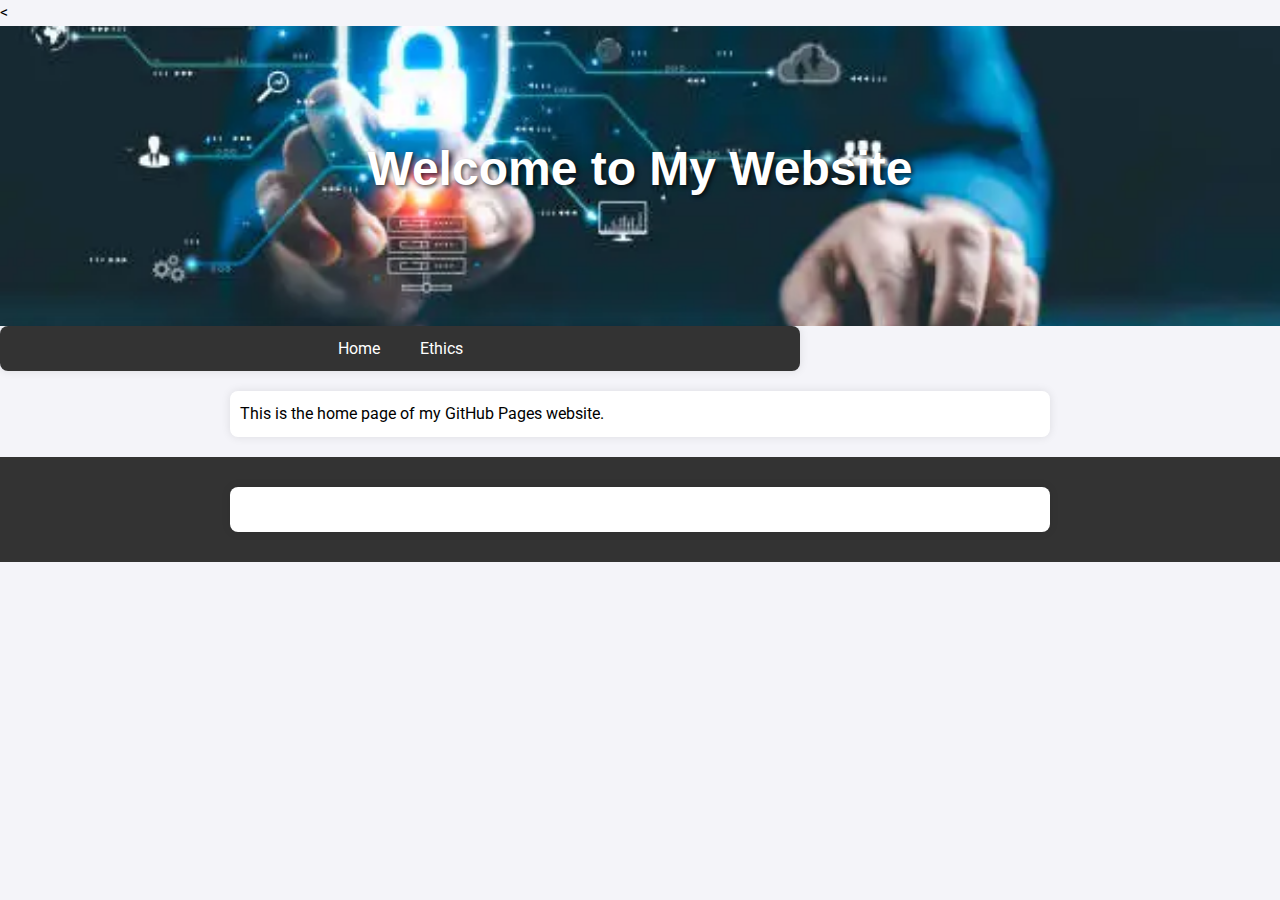
<file: index.html>
<<!DOCTYPE html>
<html lang="en">
<head>
    <meta charset="UTF-8">
    <meta name="viewport" content="width=device-width, initial-scale=1.0">
    <title>Home</title>
    <link rel="stylesheet" href="styles.css">
</head>
<body>
    <!-- Hero Section -->
    <div class="hero">
        <h1>Welcome to My Website</h1>
    </div>

    <!-- Navigation Bar -->
    <nav>
        <ul>
            <li><a href="index.html">Home</a></li>
            <li><a href="ethics.html">Ethics</a></li>
        </ul>
    </nav>

    <!-- Main Content -->
    <p>This is the home page of my GitHub Pages website.</p>

    <!-- Footer -->
    <footer>
        <p>© 2024 Maria Gomez. All rights reserved.</p>
    </footer>
</body>
</html>
</file>
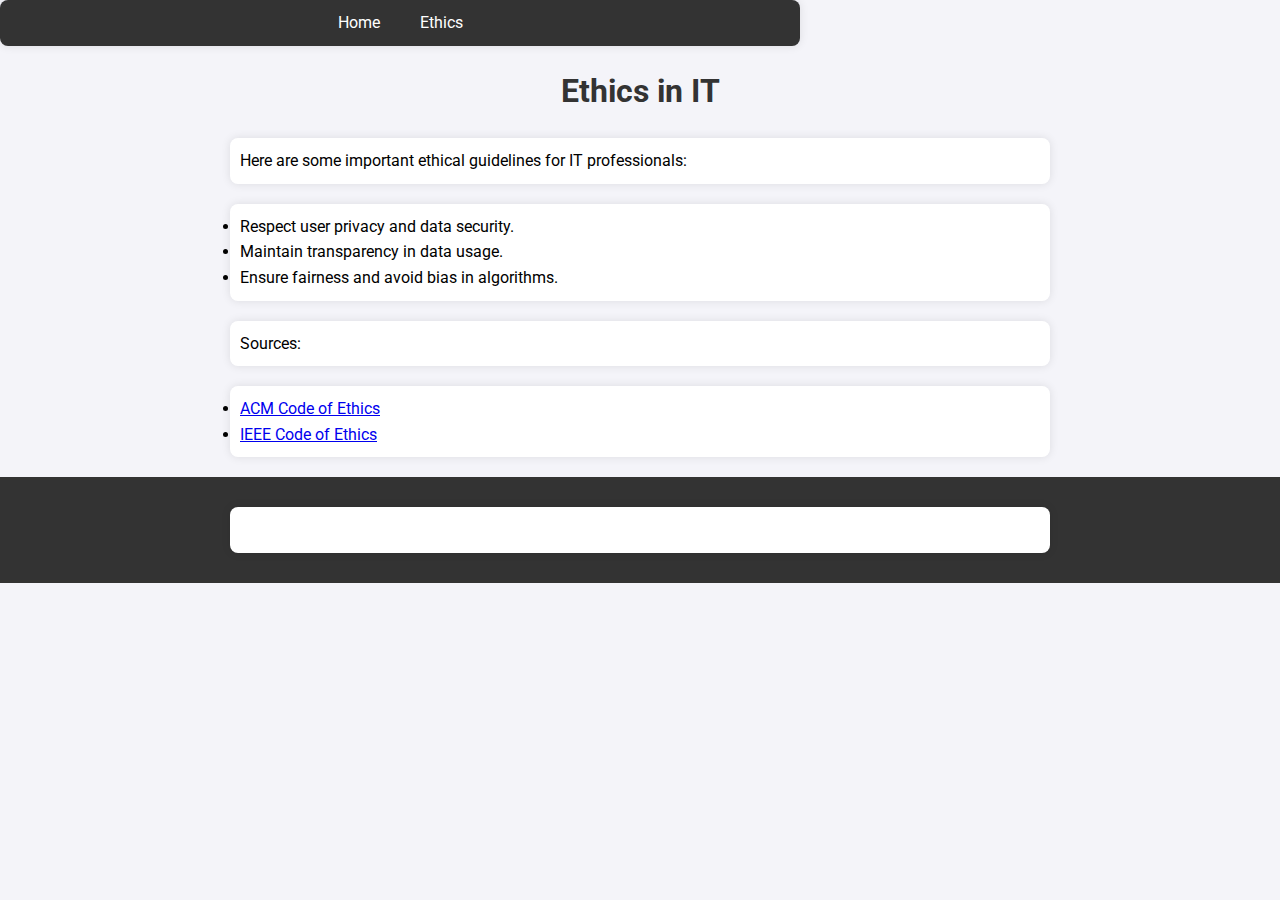
<file: ethics.html>
<!DOCTYPE html>
<html lang="en">
<head>
    <meta charset="UTF-8">
    <meta name="viewport" content="width=device-width, initial-scale=1.0">
    <title>Ethics in IT</title>
    <link rel="stylesheet" href="styles.css">
</head>
<body>
    <nav>
        <ul>
            <li><a href="index.html">Home</a></li>
            <li><a href="ethics.html">Ethics</a></li>
        </ul>
    </nav>
    <h1>Ethics in IT</h1>
    <p>Here are some important ethical guidelines for IT professionals:</p>
    <ul>
        <li>Respect user privacy and data security.</li>
        <li>Maintain transparency in data usage.</li>
        <li>Ensure fairness and avoid bias in algorithms.</li>
    </ul>
    <p>Sources:</p>
    <ul>
        <li><a href="https://www.acm.org/code-of-ethics" target="_blank">ACM Code of Ethics</a></li>
        <li><a href="https://www.ieee.org/about/corporate/governance/p7-8.html" target="_blank">IEEE Code of Ethics</a></li>
    </ul>
<footer>
    <p>© 2024 Maria Gomez. All rights reserved.</p>
</footer>
</body>
</html>
</file>
<file: styles.css>
@import url('https://fonts.googleapis.com/css2?family=Roboto:wght@400;700&display=swap');

body {
    font-family: 'Roboto', sans-serif;
    margin: 0;
    padding: 0;
    line-height: 1.6;
    background-color: #f4f4f9;
}

nav ul {
    list-style-type: none;
    padding: 0;
    margin: 0;
    background-color: #333;
    display: flex;
    justify-content: center;
}

nav ul li {
    margin: 0;
}

nav ul li a {
    color: white;
    text-decoration: none;
    padding: 10px 20px;
    display: block;
}

nav ul li a:hover {
    background-color: #575757;
}

h1 {
    text-align: center;
    margin-top: 20px;
    color: #333;
}

p, ul {
    margin: 20px auto;
    max-width: 800px;
    padding: 10px;
    background: #fff;
    border-radius: 8px;
    box-shadow: 0 0 10px rgba(0, 0, 0, 0.1);
}

footer {
    text-align: center;
    padding: 10px 0;
    background-color: #333;
    color: white;
    position: relative;
    bottom: 0;
    width: 100%;
}

.hero {
    background-image: url('istockphoto-2020157664-612x612.png');
    background-size: cover;
    background-position: center;
    height: 300px;
    color: white;
    text-align: center;
    display: flex;
    justify-content: center;
    align-items: center;
    font-family: Arial, sans-serif;
}


.hero h1 {
  font-size: 3em;
  text-shadow: 2px 2px 4px rgba(0, 0, 0, 0.7);
  color: white;
}

button {
    background-color: #333;
    color: white;
    padding: 10px 20px;
    border: none;
    border-radius: 5px;
    cursor: pointer;
    transition: background-color 0.3s ease, transform 0.2s ease;
}

button:hover {
    background-color: #555;
    transform: scale(1.05);
}
</file>
